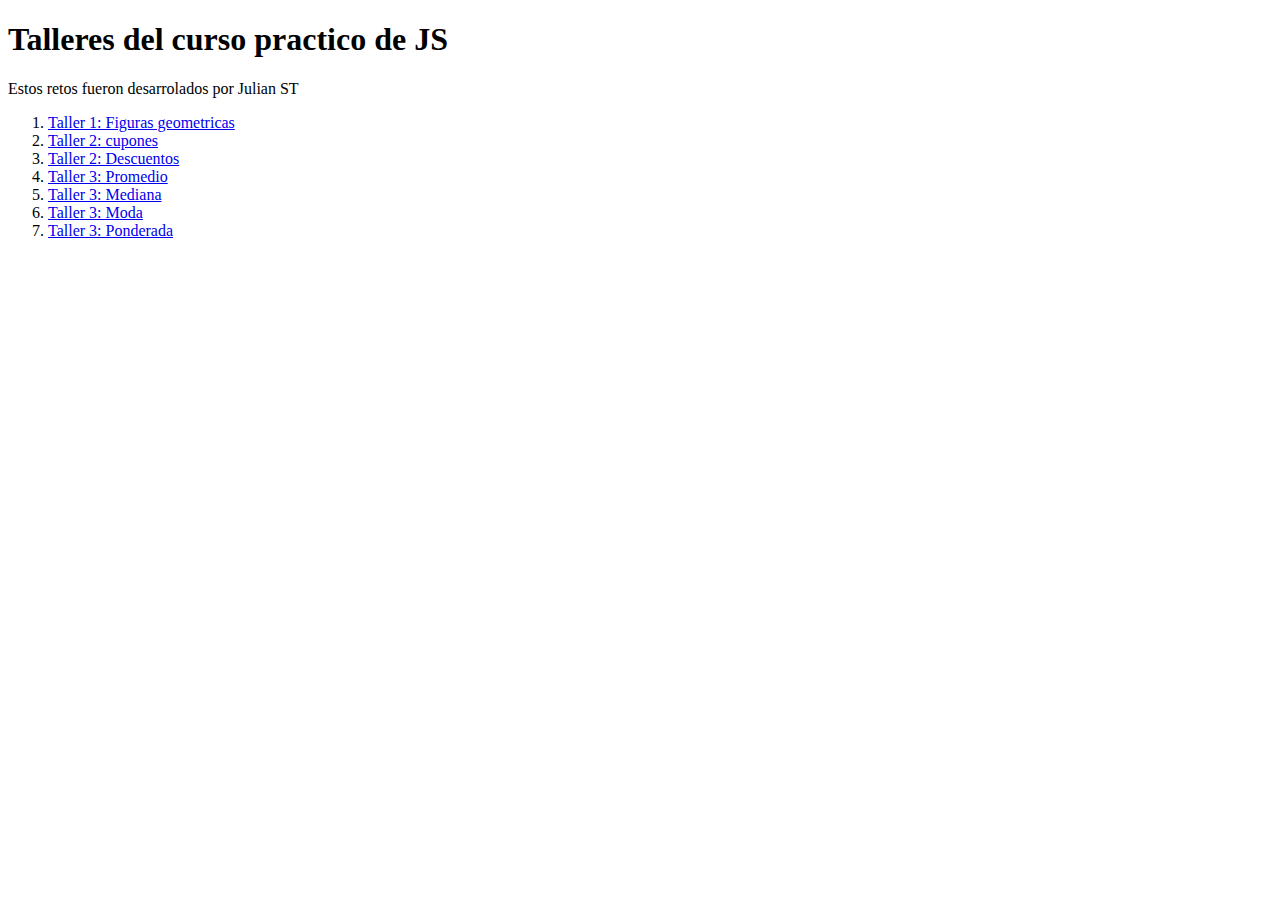
<file: index.html>
<!DOCTYPE html>
<html lang="en">
<head>
    <meta charset="UTF-8">
    <meta http-equiv="X-UA-Compatible" content="IE=edge">
    <meta name="viewport" content="width=device-width, initial-scale=1.0">
    <title>Home | Curso Practico de javaScript</title>
</head>
<body>
    <header>
        <h1>
            Talleres del curso practico de JS        
        </h1>
        <p>Estos retos fueron desarrolados por Julian ST</p>
    </header>
    <section>
        <nav>
            <ol>
                <li><a href="./Figuras geometricas/figuras.html">Taller 1: Figuras geometricas</a></li>
                <li><a href="./descuentos/cupones.html">Taller 2: cupones</a></li>
                <li><a href="./descuentos/descuentos.html">Taller 2: Descuentos </a></li>
                <li><a href="./Promedios/promedio.html">Taller 3: Promedio </a></li>
                <li><a href="./Promedios/mediana.html">Taller 3: Mediana </a></li>
                <li><a href="./Promedios/moda.html">Taller 3: Moda </a></li>
                <li><a href="./Promedios/ponderada.html">Taller 3: Ponderada </a></li>
            </ol>
        </nav>
    </section>
</body>
</html>
</file>
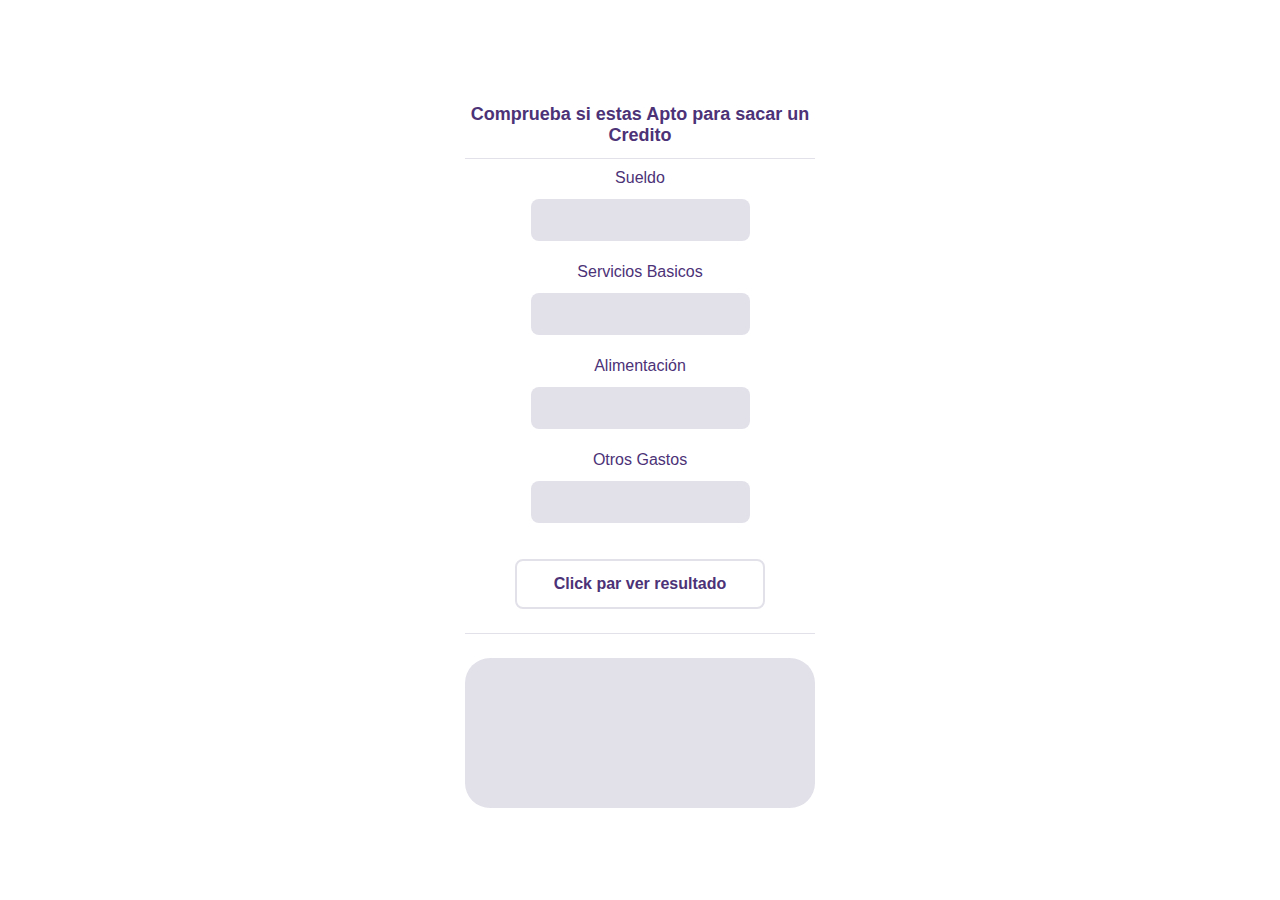
<file: Trabajo Final/Index.html>
<!DOCTYPE html>
<html lang="es">
<head>
    <meta charset="UTF-8">
    <meta http-equiv="X-UA-Compatible" content="IE=edge">
    <meta name="viewport" content="width=device-width, initial-scale=1.0">
    <title>Posibilidad de Credito</title>
    <link rel="stylesheet" href="style.css">
</head>
<body>
    <section class="container">
        <div class="form-container">
            <div class="title-container">
                <h1 class="title">Comprueba si estas Apto para sacar un Credito</h1>
            </div>
            <form action="" class="form">
                <label for="salary" class="form-label">Sueldo</label>
                <input type="number" id="salary" class="form-input">
                
                <label for="services" class="form-label">Servicios Basicos</label>
                <input type="number" id="services" class="form-input">
                
                <label for="foods" class="form-label">Alimentación</label>
                <input type="number" id="foods" class="form-input">
                
                <label for="others" class="form-label">Otros Gastos</label>
                <input type="number" id="others" class="form-input">
                
                <button type="button" class="btn-result" onclick="onClickResultado()">Click par ver resultado</button>
            </form>
            <div class="result">
                <p id="resultp"></p>
            </div>
        </div>
        <script src="capacidad-endeudamiento.js"></script>
    </section>
</body>
</html>
</file>
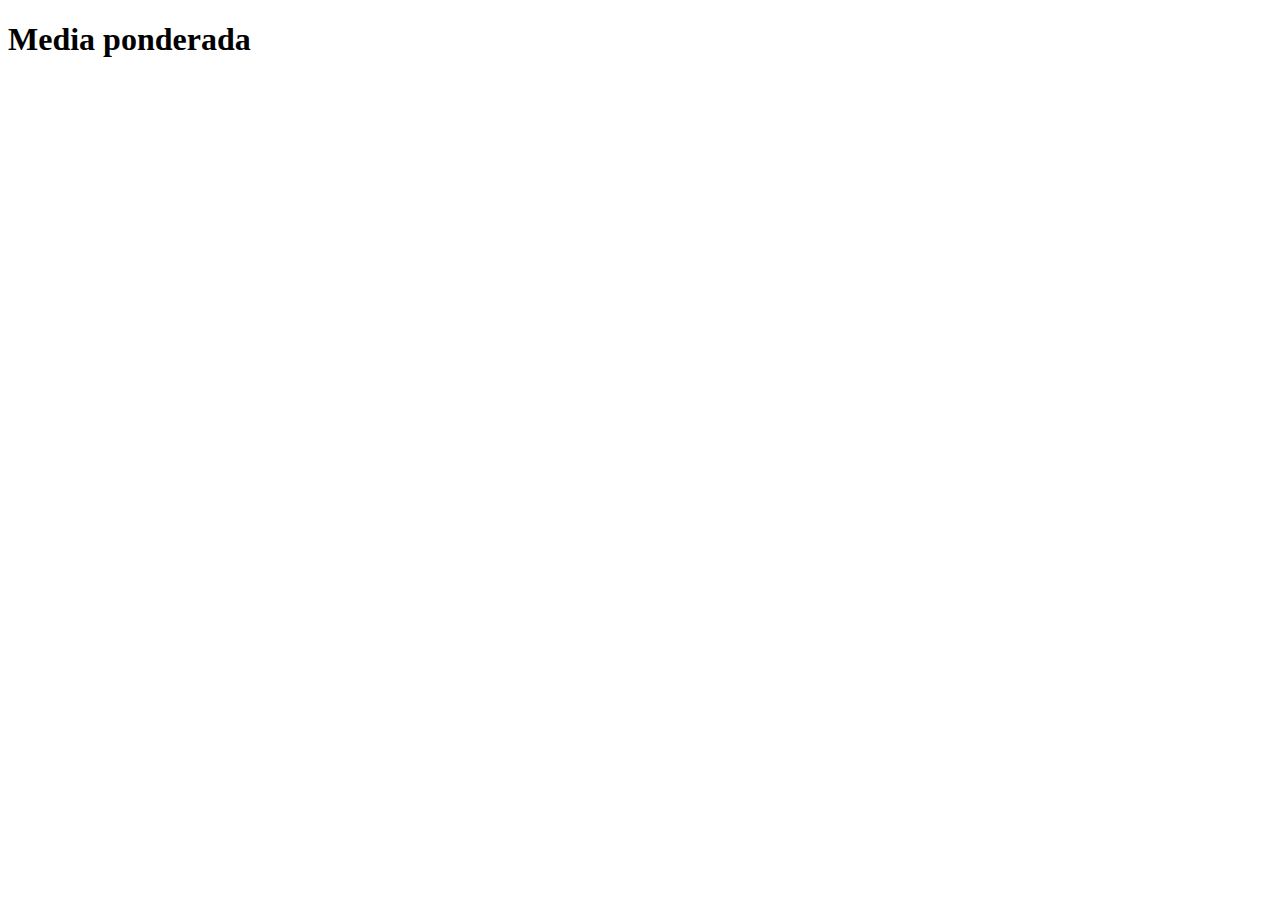
<file: ponderada.html>
<!DOCTYPE html>
<html lang="en">
<head>
    <meta charset="UTF-8">
    <meta http-equiv="X-UA-Compatible" content="IE=edge">
    <meta name="viewport" content="width=, initial-scale=1.0">
    <title>Media ponderada</title>
</head>
<body>
    <h1>Media ponderada</h1>
    <script src="./ponderada.js"></script>
</body>
</html>
</file>
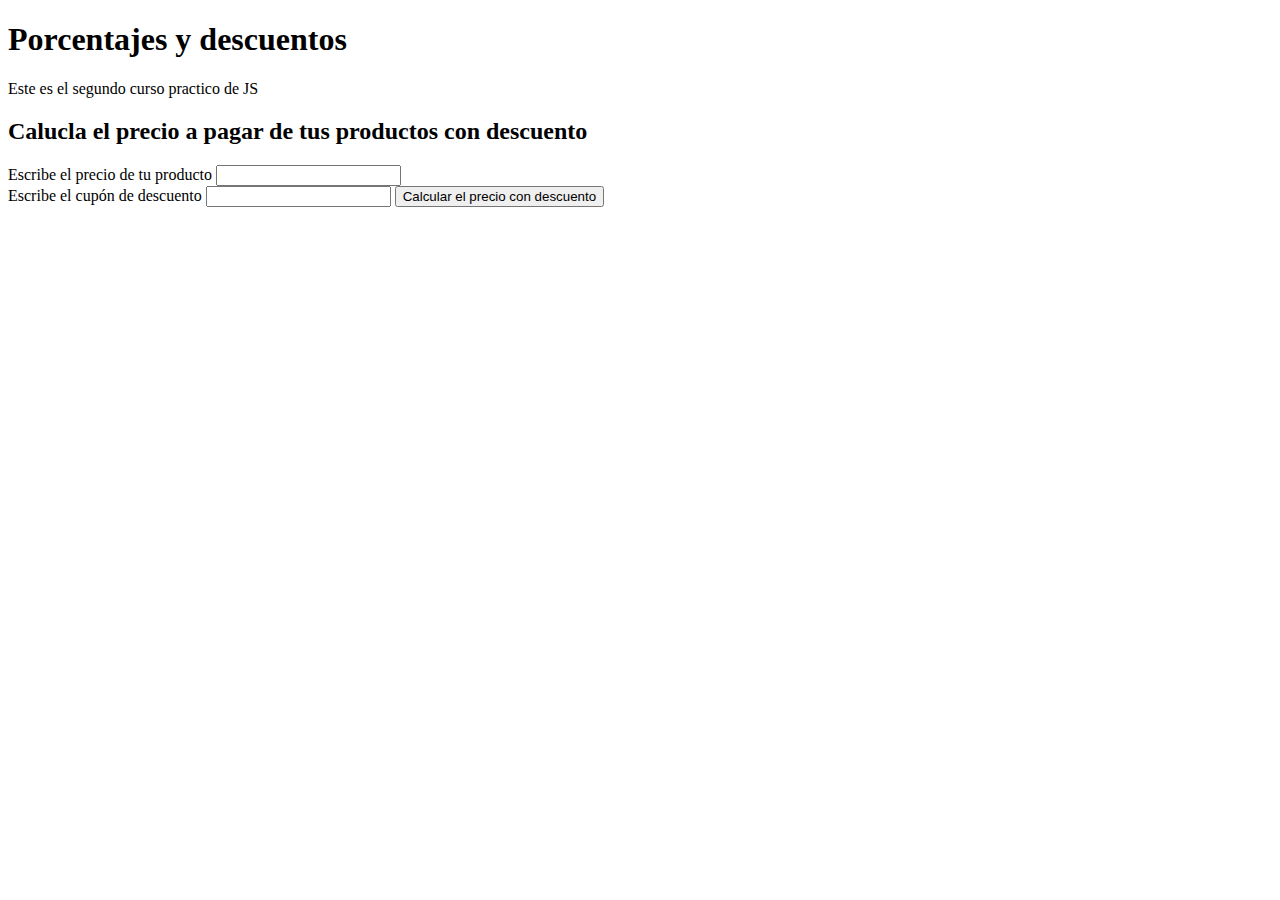
<file: descuentos/cupones.html>
<!DOCTYPE html>
<html lang="en">
<head>
    <meta charset="UTF-8">
    <meta http-equiv="X-UA-Compatible" content="IE=edge">
    <meta name="viewport" content="width=device-width, initial-scale=1.0">
    <title>Document</title>
</head>
<body>
    <header>
        <h1>Porcentajes y descuentos</h1>
        <p>Este es el segundo curso practico de JS</p>
    </header>
    <section class="Container">
        <h2>Calucla el precio a pagar de tus productos con descuento</h2>
        <form action="">
            <label for="InputPrice">Escribe el precio de tu producto</label>
            <input type="number" id="InputPrice">
            <br>
            <label for="Inputcupon">Escribe el cupón de descuento</label>
            <input type="text" id="Inputcupon">
            <button type="button" onclick="onClickTotal()">Calcular el precio con descuento</button>
            <p id="ResultP"></p>
        </form>
    </section>

    <script src="cupones.js"></script>
</body>
</html>
</file>
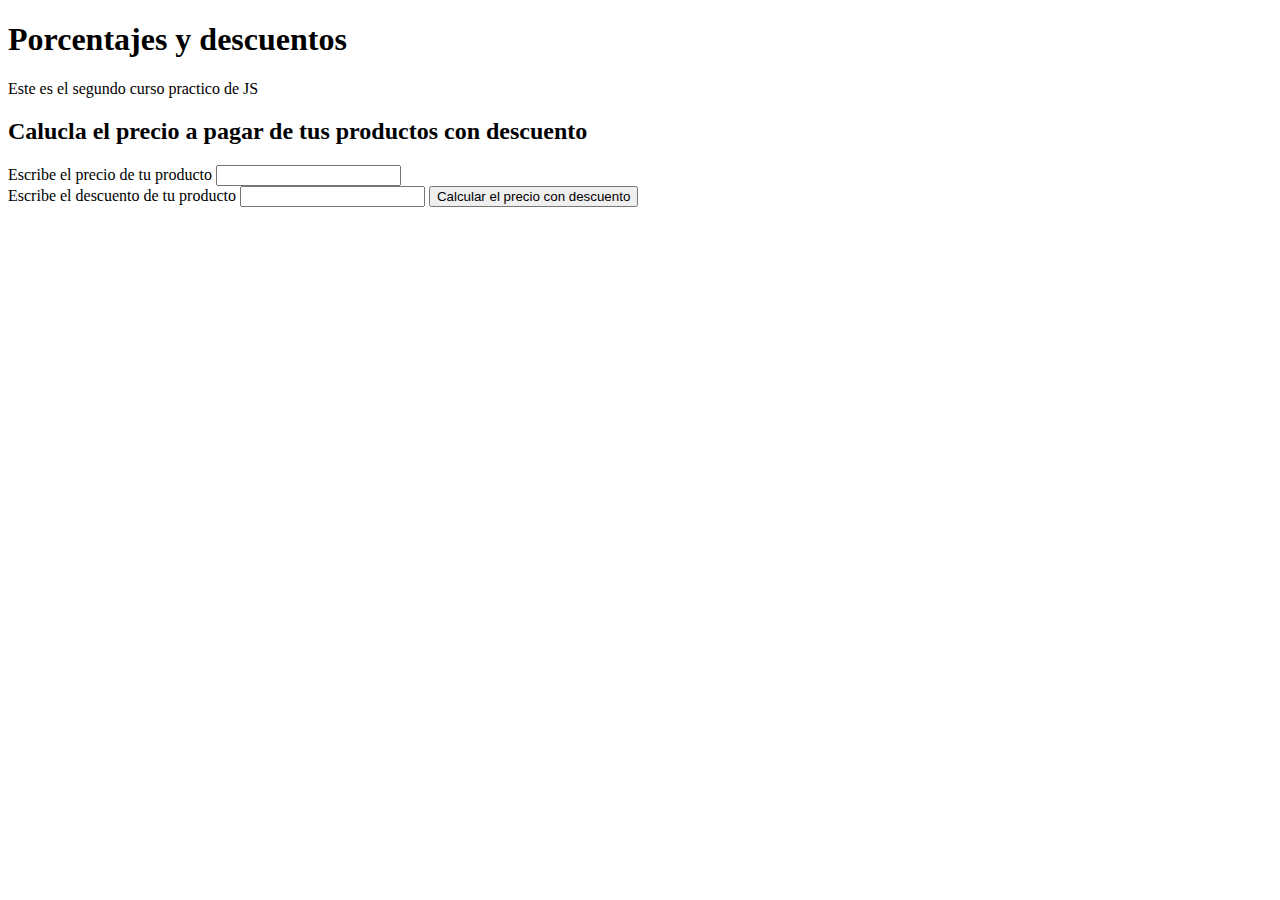
<file: descuentos/descuentos.html>
<!DOCTYPE html>
<html lang="en">
<head>
    <meta charset="UTF-8">
    <meta http-equiv="X-UA-Compatible" content="IE=edge">
    <meta name="viewport" content="width=device-width, initial-scale=1.0">
    <title>Document</title>
</head>
<body>
    <header>
        <h1>Porcentajes y descuentos</h1>
        <p>Este es el segundo curso practico de JS</p>
    </header>
    <section class="Container">
        <h2>Calucla el precio a pagar de tus productos con descuento</h2>
        <form action="">
            <label for="InputPrice">Escribe el precio de tu producto</label>
            <input type="number" id="InputPrice">
            <br>
            <label for="InputDiscount">Escribe el descuento de tu producto</label>
            <input type="number" id="InputDiscount">            
            <button type="button" onclick="onClickTotal()">Calcular el precio con descuento</button>
            <p id="ResultP"></p>
        </form>
    </section>

    <script src="./descuentos.js"></script>
</body>
</html>
</file>
<file: Trabajo Final/style.css>
:root{
    --white: #ffffff;
    --black: #000000;
    --purpure-dark: #4c3277;
    --gray-ligth: #e2e1ea;
    --sm: 14px;
    --md: 16px;
    --lg: 18px;
}
body{
    margin: 0%;
    font-family: 'Quicksand', sans-serif;
}
.container{
    width: 100%;
    height: 100vh;
    display: grid;
    place-items: center; 
}

.form-container{
    display: flex;
    width: 350px;
    flex-direction: column;
}
.title-container{
    width: 100%;
    display: grid;
    place-items: center;
}
.title-container .title{
    font-size: var(--lg);
    text-align: center;
    color: var(--purpure-dark);
    margin-bottom: 12px;
}
.form-container .form{
    border-top: 1px solid var(--gray-ligth);
    border-bottom: 1px solid var(--gray-ligth);
    display: grid;
    grid-template-rows: auto 1fr;
    place-items: center;
}
.form .form-label{
    display: inline-block;
    text-align: start;
    margin-top: 10px;
    font-weight: 300;
    font-size: var(--md);
    color: var(--purpure-dark);
}
.form .form-input{
    background-color: var(--gray-ligth);
    border: none;
    border-radius: 8px;
    height: 30px;
    font-size: var(--md);
    padding: 6px;
    margin: 12px 0;
}

.btn-result{
    background-color: var(--white);
    border-radius: 8px;
    border: 2px solid var(--gray-ligth);
    color: var(--purpure-dark);
    width: 250px;
    cursor: pointer;
    height: 50px;
    margin: 24px 0;
    font-size: var(--md);
    font-weight: bold;
}

.result{
    width: 100%;
    height: 150px;
    background-color: var(--gray-ligth);
    margin-top: 24px;
    border-radius: 25px;
    display: grid;
    place-items: center;
}
.result p{
    color: var(--purpure-dark);
    font-weight: 300;
    font-size: var(--sm);
}
</file>
